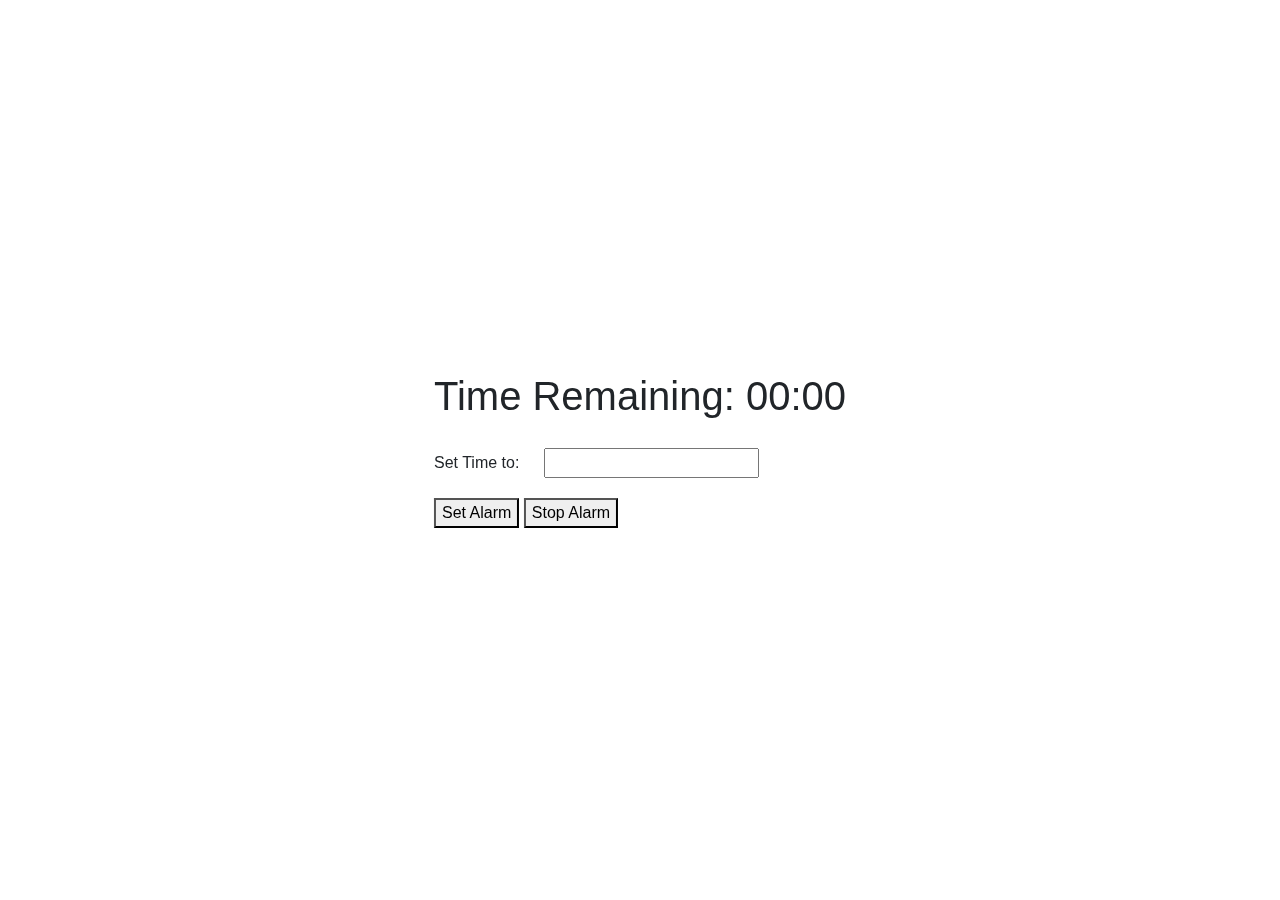
<file: mandatory/1-alarmclock/index.html>
<!DOCTYPE html>
<html>
  <head>
    <meta charset="utf-8" />
    <title>Alarm Clock</title>
    <link
      rel="stylesheet"
      href="https://stackpath.bootstrapcdn.com/bootstrap/4.4.1/css/bootstrap.min.css"
      integrity="sha384-Vkoo8x4CGsO3+Hhxv8T/Q5PaXtkKtu6ug5TOeNV6gBiFeWPGFN9MuhOf23Q9Ifjh"
      crossorigin="anonymous"
    />
    <link rel="stylesheet" href="style.css" />
  </head>

  <body>
    <div class="centre">
      <h1 id="timeRemaining">Time Remaining: 00:00</h1>
      <div>
        Set Time to:
        <input id="alarmSet" type="number" />
      </div>
      <div>
        <button id="set" type="button">Set Alarm</button>
        <button id="stop" type="button">Stop Alarm</button>
      </div>
    </div>
    <script src="alarmclock.js"></script>
  </body>
</html>
</file>
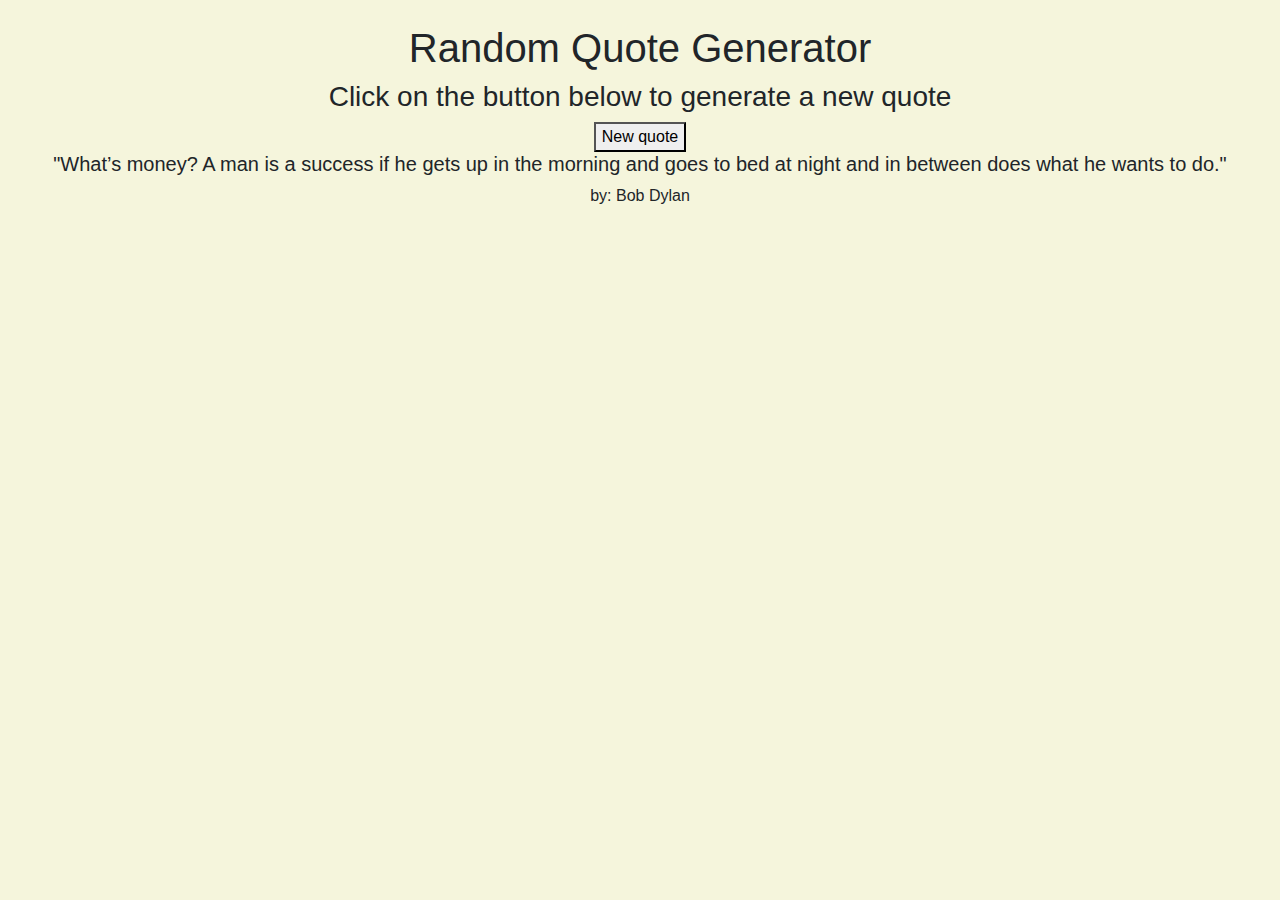
<file: mandatory/2-quotegenerator/index.html>
<!DOCTYPE html>
<html>
  <head>
    <title>Quote Generator</title>
    <link
      rel="stylesheet"
      href="https://stackpath.bootstrapcdn.com/bootstrap/4.4.1/css/bootstrap.min.css"
      integrity="sha384-Vkoo8x4CGsO3+Hhxv8T/Q5PaXtkKtu6ug5TOeNV6gBiFeWPGFN9MuhOf23Q9Ifjh"
      crossorigin="anonymous"
    />
    <link rel="stylesheet" href="style.css" />
  </head>
  <body>
    <!-- Write your HTML in here -->
    <div id="main">

      <h1>Random Quote Generator</h1>

      <h3>Click on the button below to generate a new quote</h3>
      
      <button id="button">New quote</button>
      
      <h5></h5>
      
      <p></p>
</div>
<script src="quotes.js"></script>

    <script src="quotes.js"></script>
  </body>
</html>
</file>
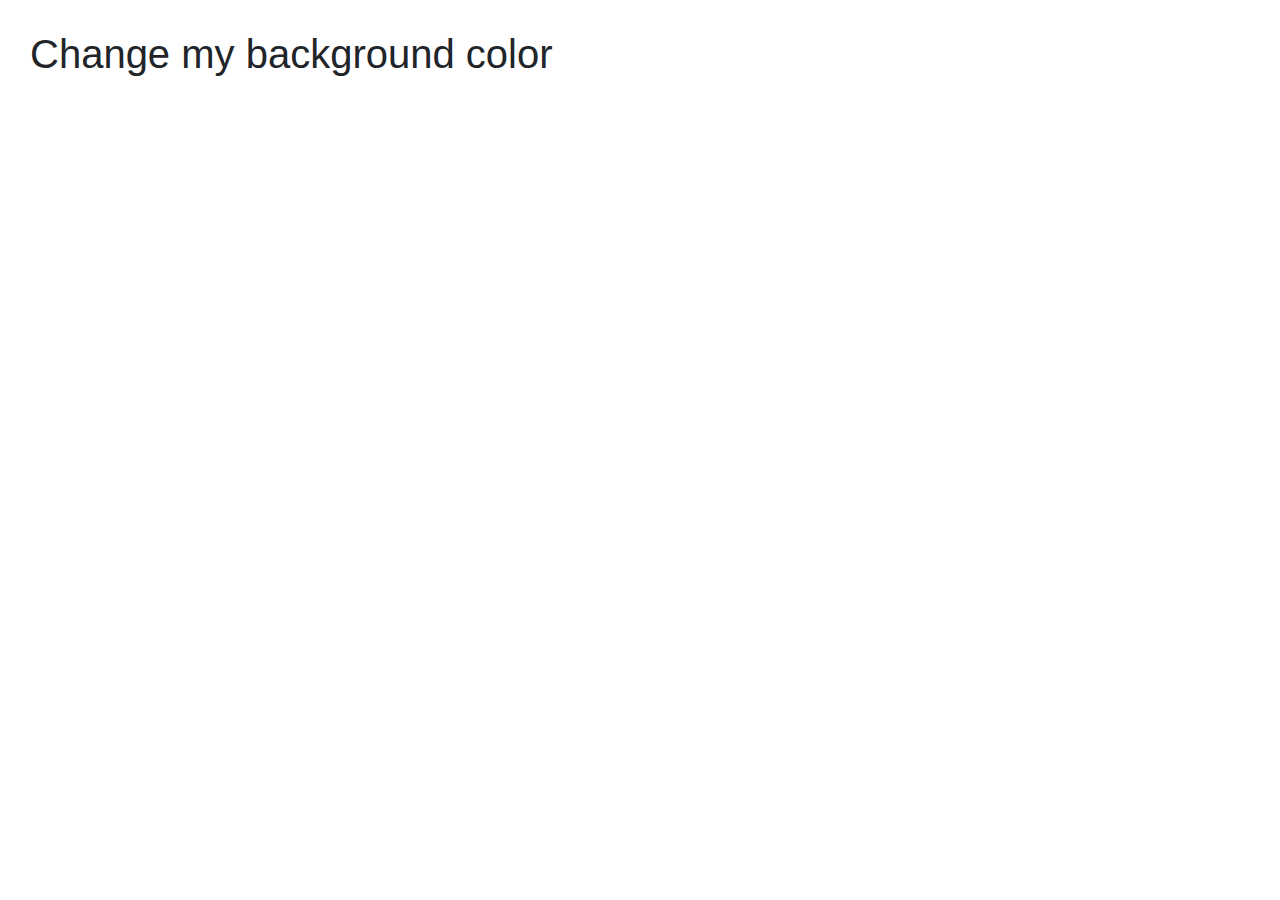
<file: InClass/Callbacks/exercise-1/index.html>
<!doctype html>

<html lang="en">

<head>
  <meta charset="utf-8">
  <title>CodeYourFuture - Callbacks</title>
  <meta name="description" content="Callbacks">
  <meta name="author" content="CodeYourFuture">
  <link href="https://stackpath.bootstrapcdn.com/bootstrap/4.4.1/css/bootstrap.min.css" rel="stylesheet">
  <style>
    body {
      padding: 30px;
    }
  </style>
</head>

<body>
  <div id="main">
    <h1>Change my background color</h1>
  </div>
  <script src="exercise.js"></script>
</body>

</html>
</file>
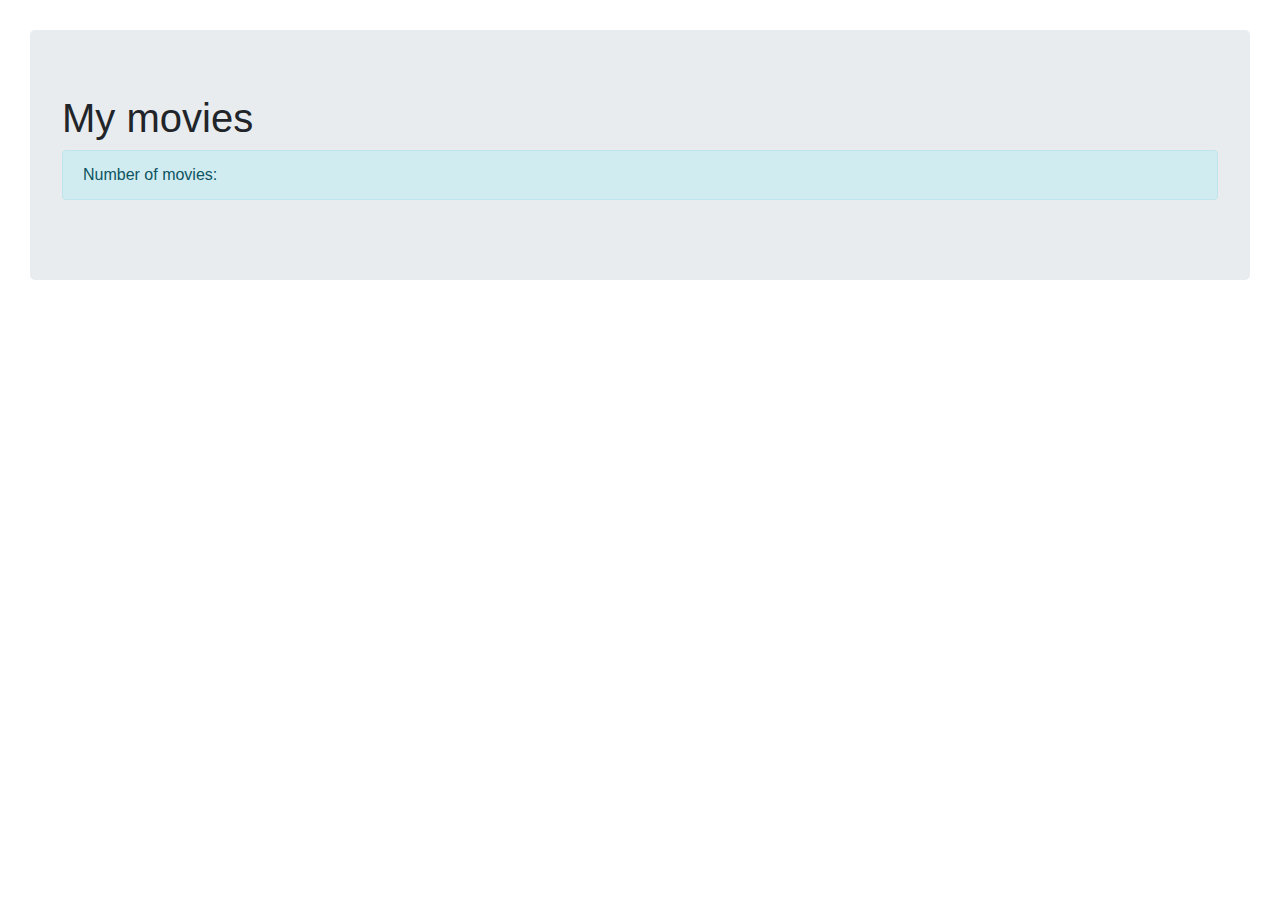
<file: InClass/Callbacks/exercise-2/index.html>
<!doctype html>

<html lang="en">

<head>
  <meta charset="utf-8">
  <title>CodeYourFuture - Callbacks</title>
  <meta name="description" content="Callbacks">
  <meta name="author" content="CodeYourFuture">
  <link href="https://stackpath.bootstrapcdn.com/bootstrap/4.4.1/css/bootstrap.min.css" rel="stylesheet">
  <style>
    body {
      padding: 30px;
    }
  </style>
</head>

<body>
  <div id="main">
    <div class="jumbotron">
      <h1>My movies</h1>
      <div id="all-movies">
        <p class="alert alert-info">Number of movies: <span id="movies-number"></span></p>
      </div>
    </div>
    <script src="exercise.js"></script>
</body>

</html>
</file>
<file: mandatory/1-alarmclock/style.css>
.centre {
  position: fixed;
  top: 50%;
  left: 50%;
  -webkit-transform: translate(-50%, -50%);
  transform: translate(-50%, -50%);
}

#alarmSet {
  margin: 20px;
}

h1 {
  text-align: center;
}
</file>
<file: mandatory/2-quotegenerator/style.css>
/** Write your CSS in here **/
body {
    background-color: beige;
}

#main {
    text-align: center;
    margin: 1.5em;
}
</file>
